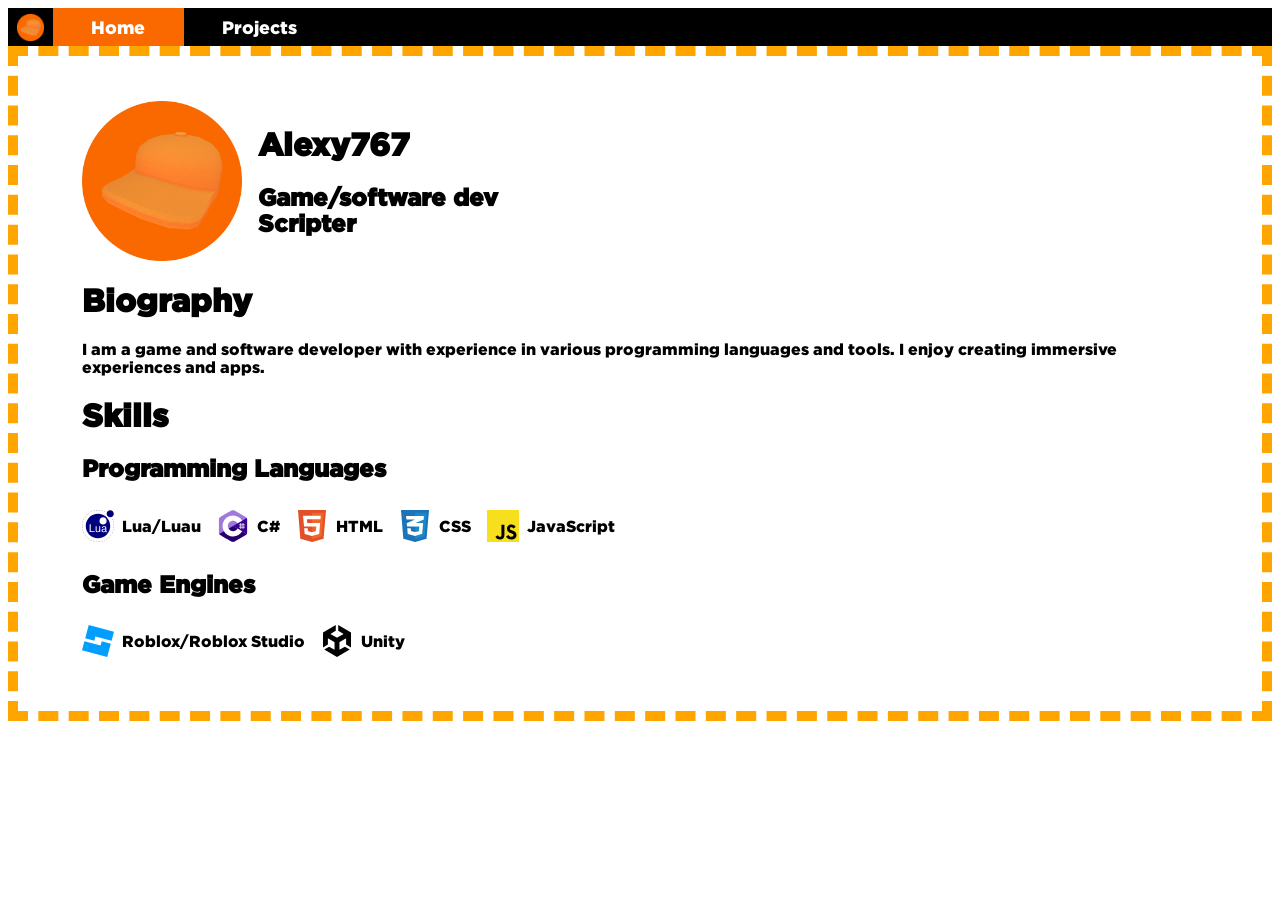
<file: index.html>
<!DOCTYPE html>
<html>
    <head>
        <title>Alexy767's Website</title>
        <meta charset="UTF-8">
        <meta name="viewport" content="width=device-width, initial-scale=1.0">
        <meta name="author" content="Alexy767">
        <meta name="description" content="My portfolio and projects
I make games and do stuff">
        <meta name="theme-color" content="#FA6900">
        <meta name="robots" content="noindex, nofollow">
        <!--this is a personal website, so no search engine indexing please-->
        <meta property="og:title" content="Alexy767's Website">
        <meta property="og:description" content="My portfolio and projects
I make games and do stuff">
        <meta property="og:image" content="https://alexy767.github.io/images/Profile%20picture.png">
        <meta property="og:url" content="https://alexy767.github.io/">
        <meta property="og:type" content="website">
        <meta property="og:site_name" content="Alexy767">
        <link rel="icon" type="image/x-icon" href="favicon.ico">
        <link rel="stylesheet" href="style.css">
    </head>
    <body>
        <nav class="topnav">
            <img src="images/Profile picture.png">
            <a class="active" href="">Home</a>
            <a href="projects.html">Projects</a>
            <a href="" hidden>Blog</a>
        </nav>
        <div class="body">
            <div class="nameplate">
                <img src="images/Profile picture.png">
                <span>
                    <h1>Alexy767</h1>
                    <h2>Game/software dev<br>Scripter</h2>
                </span>
            </div>
            <h1>Biography</h1>
            <p>I am a game and software developer with experience in various programming languages and tools. I enjoy creating immersive experiences and apps.</p>
            <h1>Skills</h1>
            <h2>Programming Languages</h2>
            <div class="skills">
                <div class="skill">
                    <img src="images/svg icons/Lua.svg">
                    <p>Lua/Luau</p>
                </div>
                <div class="skill">
                    <img src="images/svg icons/CSharp.svg">
                    <p>C#</p>
                </div>
                <div class="skill">
                    <img src="images/svg icons/HTML.svg">
                    <p>HTML</p>
                </div>
                <div class="skill">
                    <img src="images/svg icons/CSS.svg">
                    <p>CSS</p>
                </div>
                <div class="skill">
                    <img src="images/svg icons/JavaScript.svg">
                    <p>JavaScript</p>
                </div>
            </div>
            <h2>Game Engines</h2>
            <div class="skills">
                <div class="skill">
                    <img src="images/svg icons/Roblox.svg">
                    <p>Roblox/Roblox Studio</p>
                </div>
                <div class="skill">
                    <img src="images/svg icons/Unity.svg">
                    <p>Unity</p>
                </div>
            </div>
        </div>
    </body>
</html>
</file>
<file: style.css>
@font-face {
    font-family: "Gotham";
    src: url("GothamBlack.ttf") format("truetype");
}

* {
    font-family: "Gotham";
}

body {
    /*background-color: #FF8000;*/
}

.body {
    /*text-align: center;*/
    /*display: block;*/
    /* display: flex; */
    padding: 5vh 5vw;
    border: 10px dashed orange;
    overflow: auto;
}

img {
    /*border: black solid 10px;*/
}

.topnav {
    display: flex;
    align-items: center;
    position: sticky;
    top: 0;
    background-color: #000000;
    overflow-x: auto;
    /*white-space-collapse: collapse;*/
    text-wrap-mode: nowrap;
}

.topnav a {
    /*float: left;*/
    /*display: block;*/
    text-align: center;
    background-color: #000000;
    /*border: none;*/
    font-size: 2vh;
    padding: 1vh 3vw;
    text-decoration: none;
    color: #FFFFFF;
}

.topnav a:hover {
    background-color: #FFFFFF;
    color: #000000;
}

.topnav a.active {
    background-color: #FA6900;
    color: #FFFFFF;
}

.topnav img {
    float: left;
    height: 3vh;
    /* left: 5%;
    right: 5%; */
    margin-left: 1vh;
    margin-right: 1vh;
}

.nameplate {
    display: flex;
    align-items: center;
    gap: 1rem;
}

.nameplate img {
    width: 10rem;
    object-fit: contain;
}

.nameplate h1 {
    margin-top: 0;
}

.nameplate h2 {
    margin: 0;
    font-weight: bold;
}

.skills {
    display: flex;
    flex-wrap: wrap;
    gap: 1rem;
}

.skill {
    display: flex;
    align-items: center;
    gap: 0.5rem;
}

.skill img {
    width: 2rem;
    height: 2rem;
}

@media (max-width: 480px) and (orientation: portrait), (max-width: 900px) and (orientation: landscape) {
    .topnav a {
        /* color: green !important; */
        font-size: 5vh;
        /* padding: 1vh 3vw; */
    }

    .topnav img {
        height: 5vh;
    }
}

@media (max-width: 480px) and (orientation: portrait) {
    .nameplate {
        font-size: 0.8rem;
    }
    
    .nameplate img {
        width: 30vw;
    }
}

@media (max-width: 900px) and (orientation: landscape) {
}
</file>
